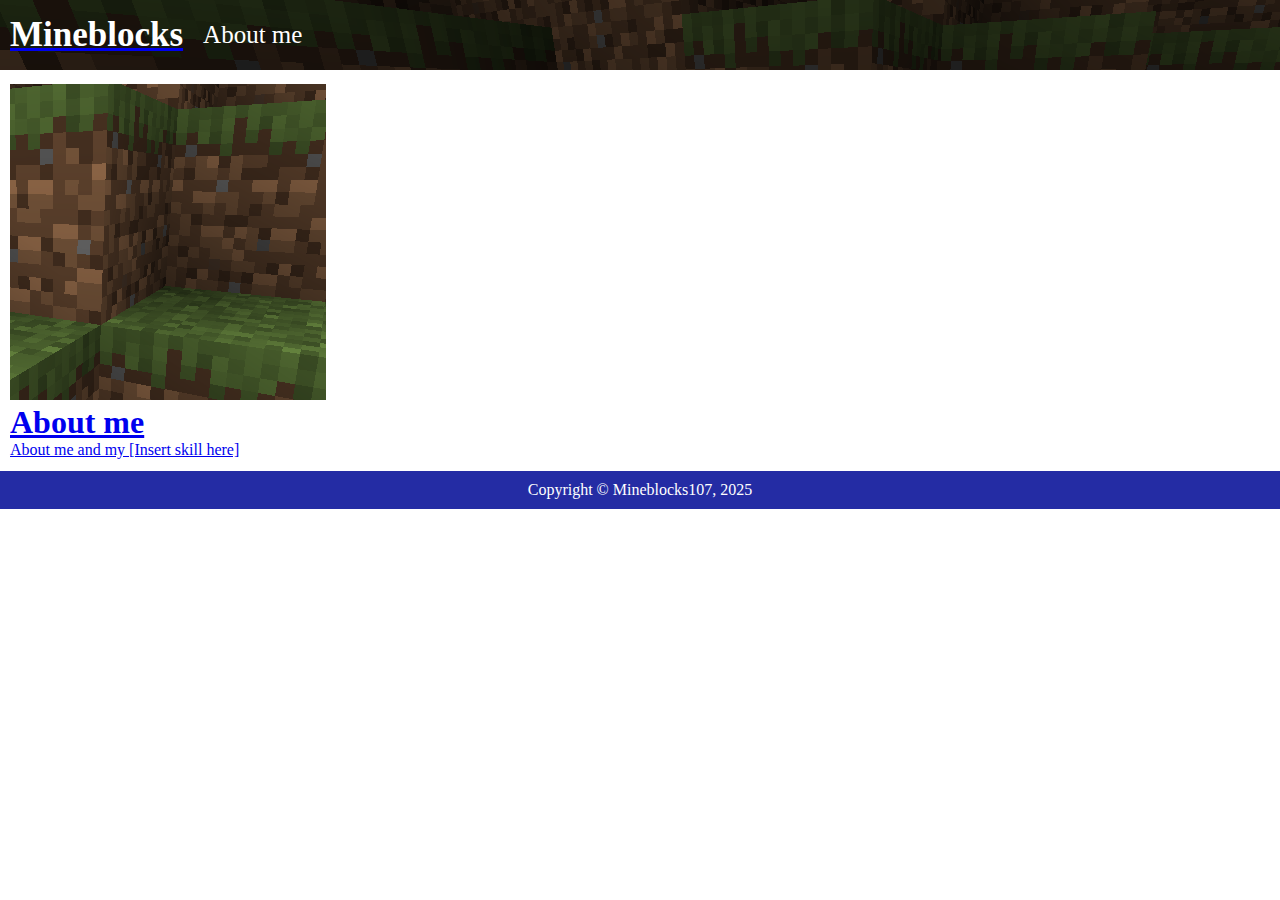
<file: index.html>
<!DOCTYPE html>
<html lang="en">
<head>
	<meta charset="UTF-8">
	<meta name="viewport" content="width=device-width, initial-scale=1.0">
	<title>Hello</title>
	<link rel="stylesheet" href="main/style.css">
</head>
<body>
	<iframe src="main/header.html" frameborder="0" height="70px" width="100%"></iframe>
	<!-- Main code goes here -->

	<div class="contain paddingOverride">
		<a href="about" class="aFixer blacker">
		<img src="main/mainButton.png" alt="">
			<h1>About me</h1>
			<p>About me and my [Insert skill here]</p>
		</a>
	</div>

	<!-- Till here -->
	<iframe src="main/footer.html" frameborder="0" height="40px" width="100%"></iframe>
</body>
<script src="main/main.js"></script>
</html>
</file>
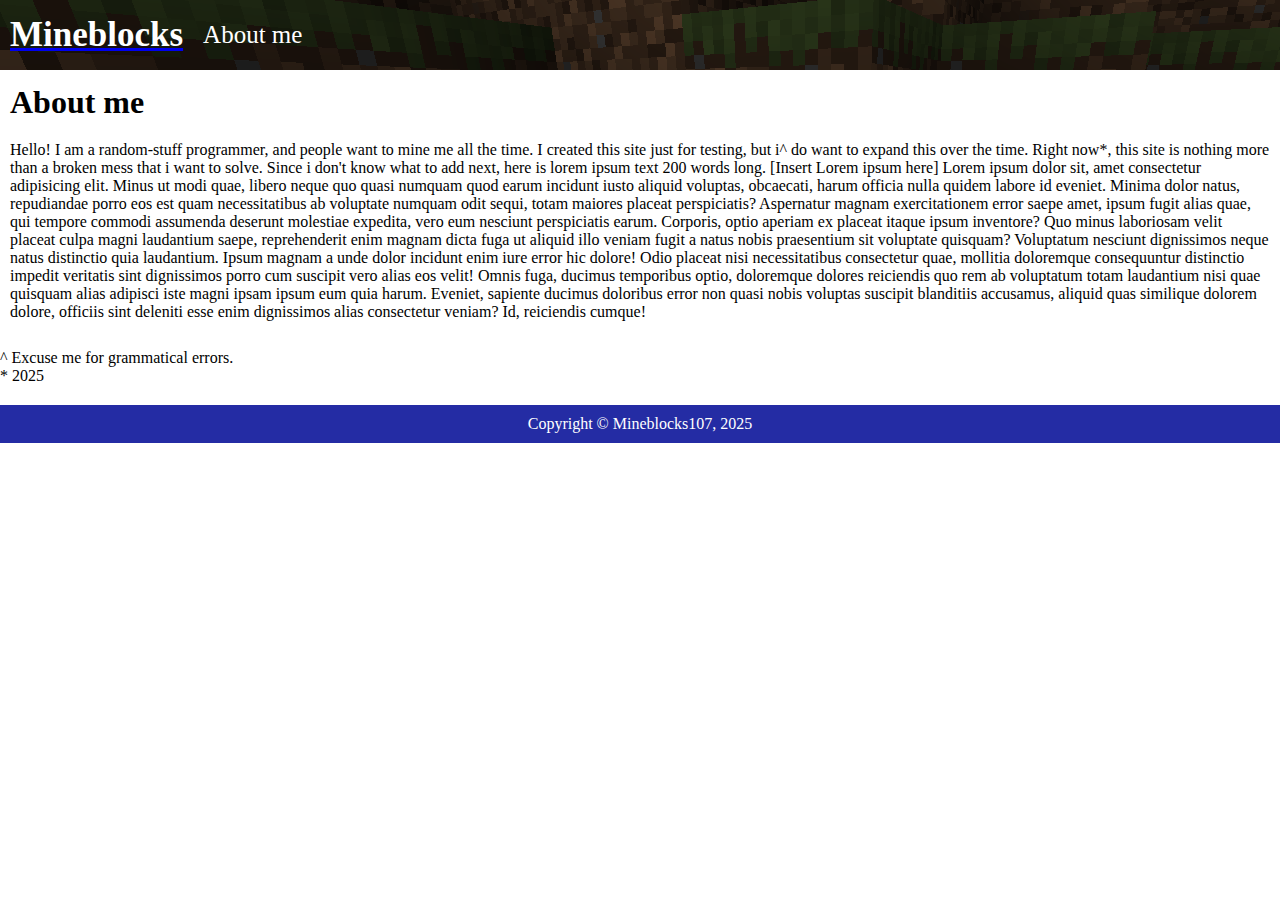
<file: about/index.html>
<!DOCTYPE html>
<html lang="en">
<head>
	<meta charset="UTF-8">
	<meta name="viewport" content="width=device-width, initial-scale=1.0">
	<title>Hello</title>
	<link rel="stylesheet" href="../main/style.css">
</head>
<body>
	<iframe src="../main/header.html" frameborder="0" height="70px" width="100%"></iframe>
	<!-- Main code goes here -->

    <h1 class="paddingOverride">About me</h1>
    <p class="paddingOverride">Hello! I am a random-stuff programmer, and people want to mine me all the time. I created this site just for testing, but i^ do want to expand this over the time. Right now*, this site is nothing more than a broken mess that i want to solve. Since i don't know what to add next, here is lorem ipsum text 200 words long. [Insert Lorem ipsum here] Lorem ipsum dolor sit, amet consectetur adipisicing elit. Minus ut modi quae, libero neque quo quasi numquam quod earum incidunt iusto aliquid voluptas, obcaecati, harum officia nulla quidem labore id eveniet. Minima dolor natus, repudiandae porro eos est quam necessitatibus ab voluptate numquam odit sequi, totam maiores placeat perspiciatis? Aspernatur magnam exercitationem error saepe amet, ipsum fugit alias quae, qui tempore commodi assumenda deserunt molestiae expedita, vero eum nesciunt perspiciatis earum. Corporis, optio aperiam ex placeat itaque ipsum inventore? Quo minus laboriosam velit placeat culpa magni laudantium saepe, reprehenderit enim magnam dicta fuga ut aliquid illo veniam fugit a natus nobis praesentium sit voluptate quisquam? Voluptatum nesciunt dignissimos neque natus distinctio quia laudantium. Ipsum magnam a unde dolor incidunt enim iure error hic dolore! Odio placeat nisi necessitatibus consectetur quae, mollitia doloremque consequuntur distinctio impedit veritatis sint dignissimos porro cum suscipit vero alias eos velit! Omnis fuga, ducimus temporibus optio, doloremque dolores reiciendis quo rem ab voluptatum totam laudantium nisi quae quisquam alias adipisci iste magni ipsam ipsum eum quia harum. Eveniet, sapiente ducimus doloribus error non quasi nobis voluptas suscipit blanditiis accusamus, aliquid quas similique dolorem dolore, officiis sint deleniti esse enim dignissimos alias consectetur veniam? Id, reiciendis cumque!</p>
	<br>
	<p>^ Excuse me for grammatical errors.</p>
	<p>* 2025</p>
	<br>
	
	<!-- Till here -->
	<iframe src="../main/footer.html" frameborder="0" height="40px" width="100%"></iframe>
    
</body>
<script src="../main/main.js"></script>
</html>
</file>
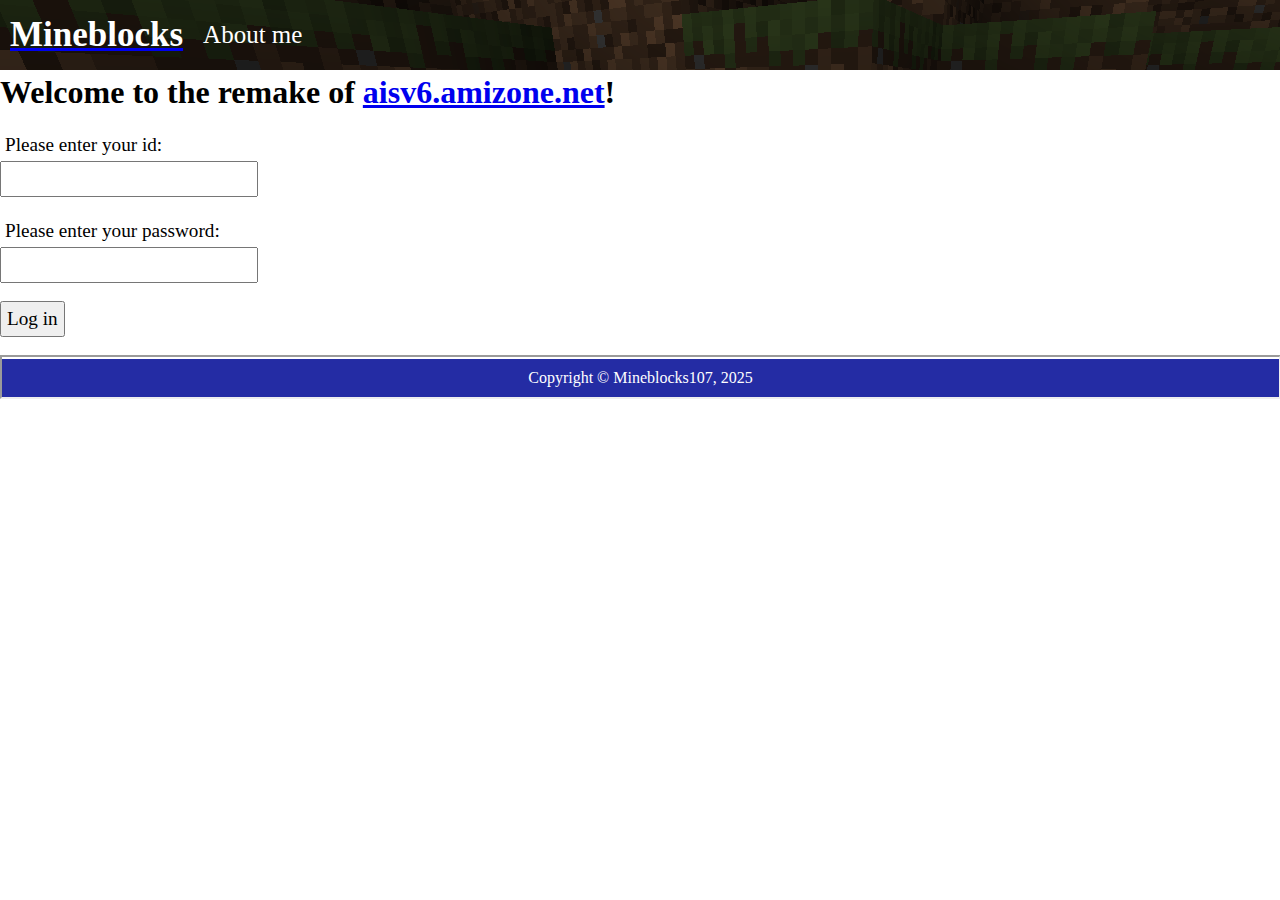
<file: schoolsite/index.html>
<!DOCTYPE html>
<html lang="en">
<head>
	<meta charset="UTF-8">
	<meta name="viewport" content="width=device-width, initial-scale=1.0">
	<title>Hello</title>
	<link rel="stylesheet" href="../main/style.css">
    <link rel="stylesheet" href="style.css">
</head>
<body>
	<iframe src="../main/header.html" frameborder="0" height="70px" width="100%"></iframe>
	<!-- Main code goes here -->
    <h1>Welcome to the remake of <a href="aisv6.amizone.net">aisv6.amizone.net</a>!</h1>
    <form onsubmit="submitForm(); return false">
        <br>
        <p>Please enter your id:</p>
        <input type="number" name="" id="username">
        <br>
        <br>
        <p>Please enter your password:</p>
        <input type="password" id="password">
        <br>
        <br>
        <input type="submit" value="Log in" class="">
    </form>
    <br>
	<!-- Till here -->
	<iframe src="../main/footer.html" height="40px" width="99.8%" id="footer"></iframe>
    <script>
        async function submitForm(){
            var dataToSend = {
                "LoginName": document.getElementById("username").value,
                "LoginPassword": document.getElementById("password").value

            };
            fetch("https://api.allorigins.win/post?url=https://aisv6.amizone.net/Login/Getuserbyid", {
                method: "post",
                headers: {
                    "User-Agent": "Mozilla/5.0 (Windows NT 10.0; Win64; x64)",
                    "Accept": "application/json",
                    "Origin": "https://aisv6.amizone.net",
                    "Referer": "https://aisv6.amizone.net/"
                },
                body: JSON.stringify(dataToSend)
            })
            .then(response=>{
                return response.json()
            })
            .then(data=>{
                console.log(data)
            }

            )
        }
    </script>
</body>
<script src="../main/main.js"></script>
</html>
</file>
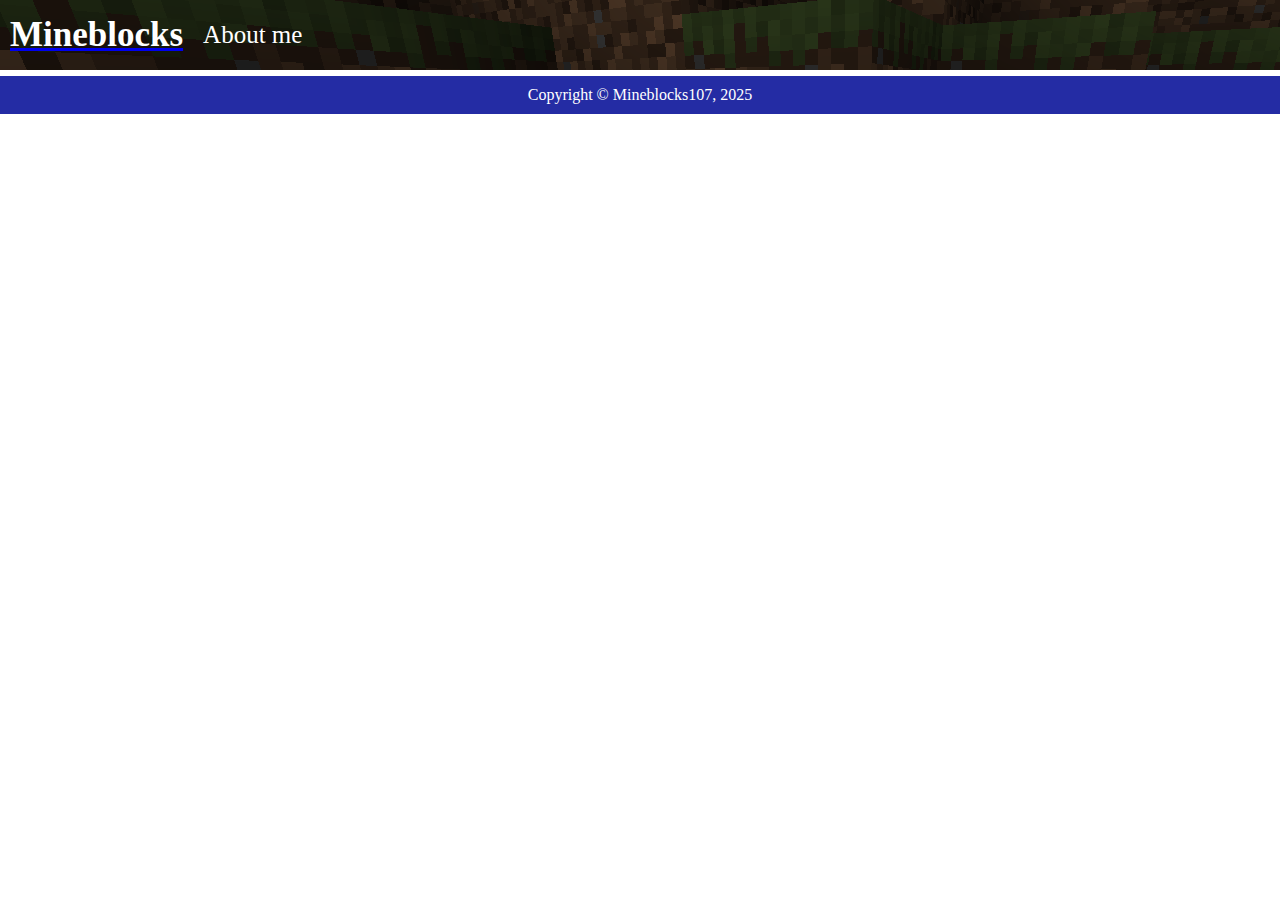
<file: index.ref.bak.html>
<!DOCTYPE html>
<html lang="en">
<head>
	<meta charset="UTF-8">
	<meta name="viewport" content="width=device-width, initial-scale=1.0">
	<title>Hello</title>
	<link rel="stylesheet" href="main/style.css">
</head>
<body>
	<iframe src="main/header.html" frameborder="0" height="70px" width="100%"></iframe>
	<!-- Main code goes here -->

	<!-- Till here -->
	<iframe src="main/footer.html" frameborder="0" height="40px" width="100%"></iframe>
</body>
<script src="main/main.js"></script>
</html>
</file>
<file: main/style.css>
.nav{
    height: 70px;
    background-image: url("navbar.png");
    opacity: 0.5;
}
.navWrapper{
    background-color: black;
    height: 70px;
}
.navHeader{
    font-size: 35px;
    /* position: absolute;
    top: 15px;
    left: 10px; */
    opacity: 2;
    color: white;
}
.navHeaders{
    display: flex;
    align-items: center;
    position: absolute;
    top:15px;
    left: 10px;
    justify-content: flex-start;
    gap: 20px;
    width: 99vw;
}

.otherHeader{
    color: white;
    font-size: 25px;
    text-decoration: none;
}
*{
    margin: 0;
    padding: 0;
    font-family: calibri;
}

.paddingOverride{
    padding: 10px;
}

footer{
    position: absolute;
    bottom: 0;
    display: flex;
    justify-content: center;
    width: 100vw;
    color:white;
    background-color: rgb(36, 44, 164);
}
</file>
<file: schoolsite/style.css>
form *{
    padding: 5px;
    font-size: larger;
}
</file>
